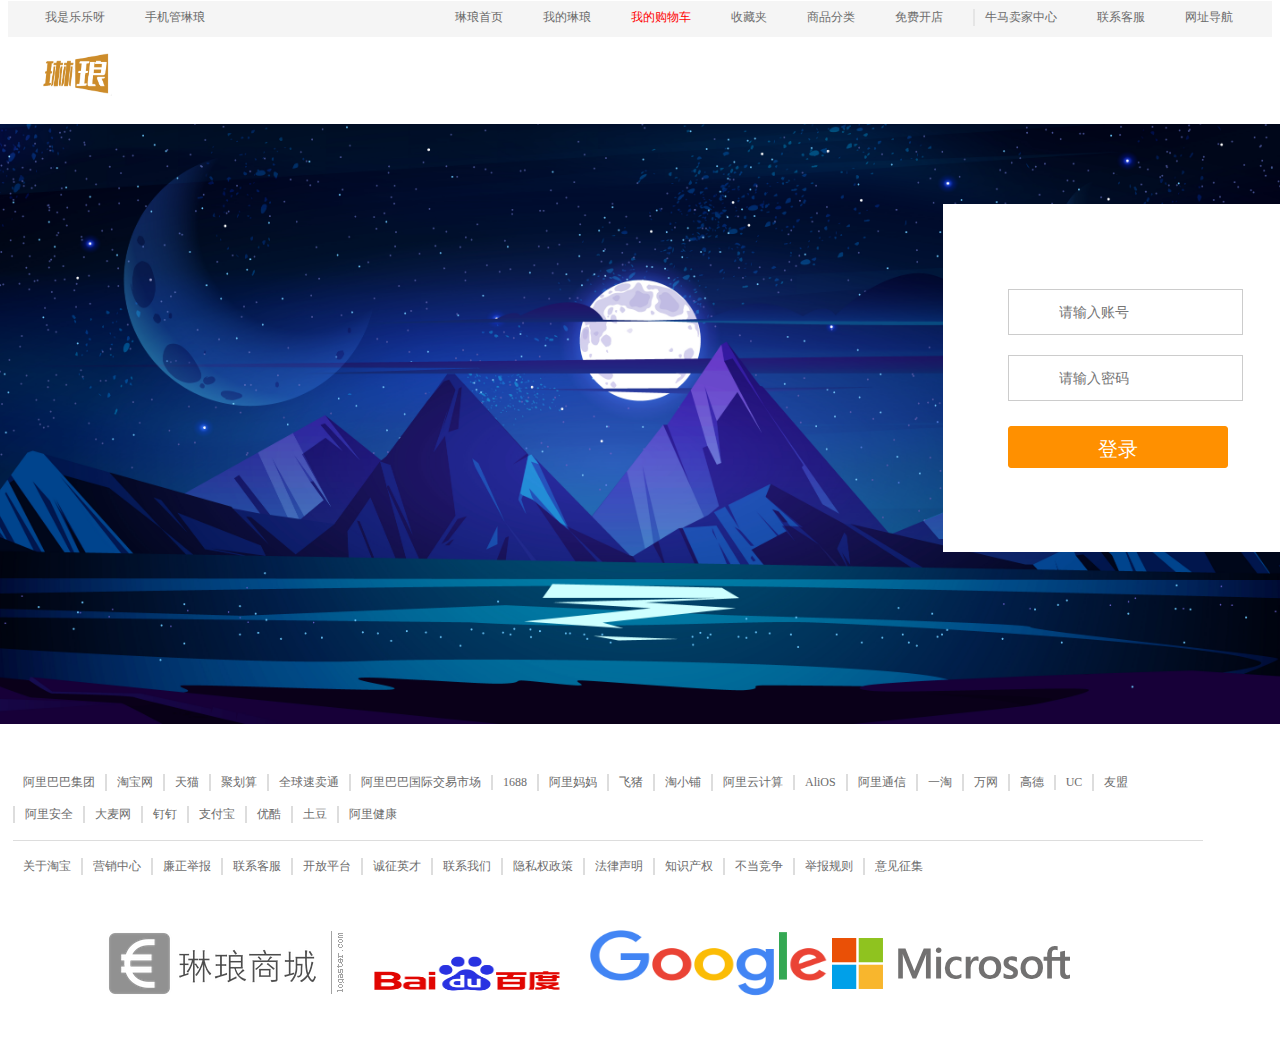
<file: login.html>
<!DOCTYPE html>

<html lang="en">

<head>
    <meta charset="UTF-8">
    <meta http-equiv="X-UA-Compatible" content="IE=edge">
    <meta name="viewport" content="width=device-width, initial-scale=1.0">
    <link rel="stylesheet" href="./css/login.css">
    <title>登陆页面 - 琳琅系统</title>
</head>

<body>
    <!-- 头部的头部 -->
    <div class="header-hd">
        <div class="hd-container">
            <div class="info-select">
                <span>我是乐乐呀</span>
            </div>
            <div class="phone-tb">
                <span>手机管琳琅</span>
            </div>
            <div class="ll-index">
                <span>琳琅首页</span>
            </div>
            <div class="my-ll">
                <span>我的琳琅</span>
            </div>
            <div class="my-cart">
                <span>我的购物车</span>
            </div>
            <div class="fav">
                <span>收藏夹</span>
            </div>
            <div class="sort">
                <span>商品分类</span>
            </div>
            <div class="free-kd">
                <span>免费开店</span>
            </div>
            <div class="sller-center">
                <span>牛马卖家中心</span>
            </div>
            <div class="contact">
                <span>联系客服</span>
            </div>
            <div class="websites">
                <span>网址导航</span>
            </div>
        </div>
        <div class="header">
            <a href="./index.html">
                <div class="logo">

                </div>
            </a>

        </div>
        <div class="content">
            <div class="newbug">
                <div class="login">
                    <div class="form">
                        <form action="#">
                            <div class="username">
                                <input name="username" class="fm-text" type="text" placeholder="请输入账号">
                            </div>
                            <div class="password">
                                <input name="password" class="fm-text" type="password" placeholder="请输入密码">
                            </div>
                            <button id="submit-bt" type="submit">登录</button>
                        </form>

                    </div>
                </div>
            </div>
        </div>
        <!-- 底部 -->
        <div class="footer">
            <div class="footer-container">
                <div class="first-bd">
                    <a href="#">阿里巴巴集团</a>
                    <a href="#">淘宝网</a>
                    <a href="#">天猫</a>
                    <a href="#">聚划算</a>
                    <a href="#">全球速卖通</a>
                    <a href="#">阿里巴巴国际交易市场</a>
                    <a href="#">1688</a>
                    <a href="#">阿里妈妈</a>
                    <a href="#">飞猪</a>
                    <a href="#">淘小铺</a>
                    <a href="#">阿里云计算</a>
                    <a href="#">AliOS</a>
                    <a href="#">阿里通信</a>
                    <a href="#">一淘</a>
                    <a href="#">万网</a>
                    <a href="#">高德</a>
                    <a href="#">UC</a>
                    <a href="#">友盟</a>
                    <a href="#">阿里安全</a>
                    <a href="#">大麦网</a>
                    <a href="#">钉钉</a>
                    <a href="#">支付宝</a>
                    <a href="#">优酷</a>
                    <a href="#">土豆</a>
                    <a href="#">阿里健康</a>
                </div>
                <div class="split">
                </div>
                <div class="about first-bd">
                    <a href="#">关于淘宝</a>
                    <a href="#">营销中心</a>
                    <a href="#">廉正举报</a>
                    <a href="#">联系客服</a>
                    <a href="#">开放平台</a>
                    <a href="#">诚征英才</a>
                    <a href="#">联系我们</a>
                    <a href="#">隐私权政策</a>
                    <a href="#">法律声明</a>
                    <a href="#">知识产权</a>
                    <a href="#">不当竞争</a>
                    <a href="#">举报规则</a>
                    <a href="#">意见征集</a>
                </div>
                <div class="footer-logo">
                    <img src="./images/logo.png" alt="">
                    <img class="baidu" src="./images/baidu.png" alt="">
                    <img src="./images/google.png" alt="">
                    <img src="./images/microsoft.svg" alt="">
                </div>
            </div>
        </div>
</body>
<script type="text/javascript" src="./js/jquery-3.1.0.js"></script>
<script type="text/javascript" src="./js/login.js"></script>
<script>
</script>

</html>
</file>
